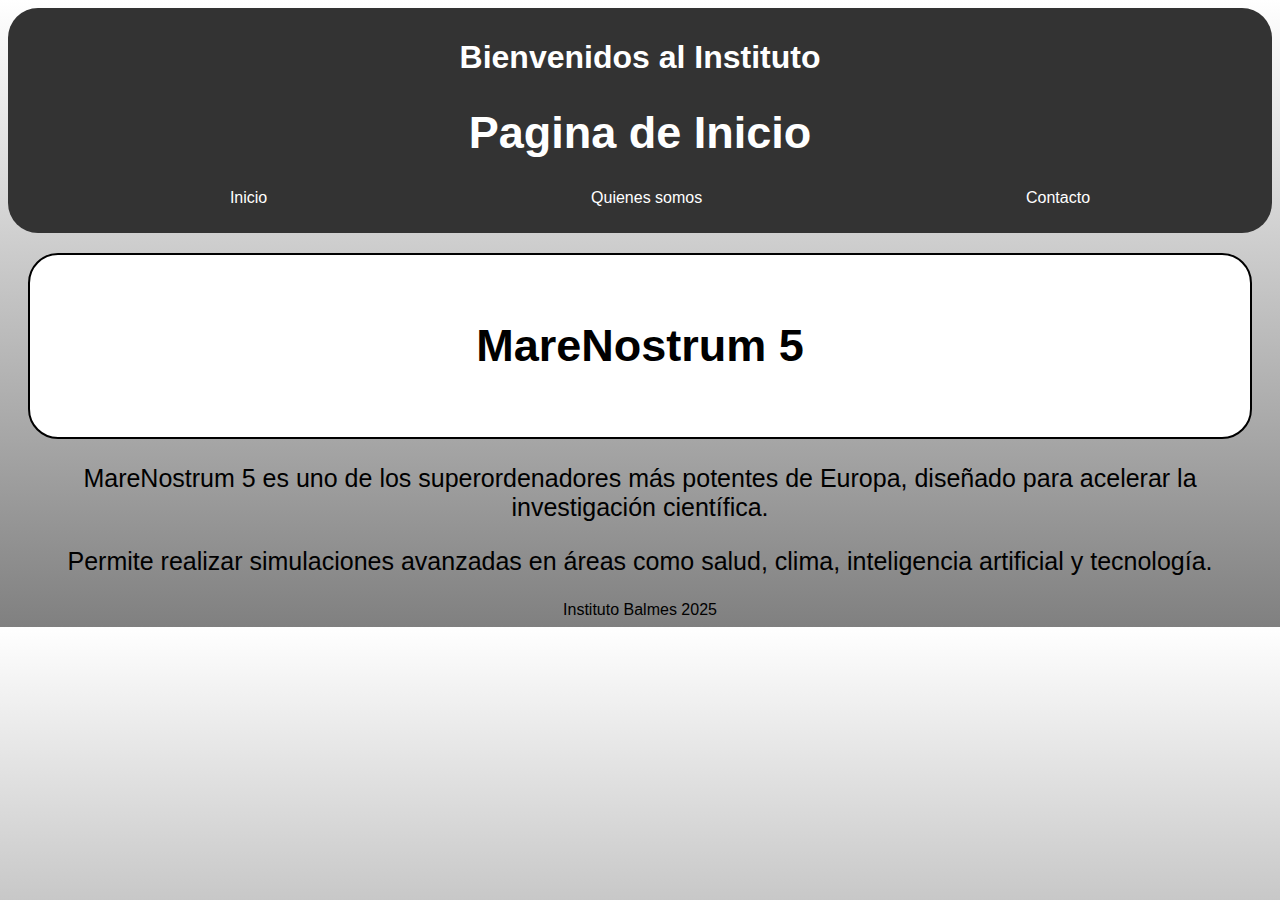
<file: index.html>
<!DOCTYPE html>
<html lang="en">
<head>
    <meta charset="UTF-8">
    <meta name="viewport" content="width=device-width, initial-scale=1.0">
    <title>Inicio -Instituto</title>
    <link rel="stylesheet" href="style.css">
    <link rel="shortcut icon" href="favicon.ico" type="image/x-icon">
</head>
<body>
     <header>
    <h1>Bienvenidos al Instituto</h1>
       <h1 id="t1">Pagina de Inicio</h1>
       <nav id="menu"> 
            <ul>
                <li><a href="index.html">Inicio</a></li>
                <li><a href="about.html">Quienes somos</a></li>
                <li><a href="contacto.html">Contacto</a></li>
             </ul>
       </nav>
   </header>
   <main>
       <section>
        <article>
           <div class="noticia">
               <h3 id="t1">MareNostrum 5</h3>
           </div>
               <p class="texto">MareNostrum 5 es uno de los superordenadores más potentes de Europa, diseñado para acelerar la investigación científica.</p>
               <p class="texto">Permite realizar simulaciones avanzadas en áreas como salud, clima, inteligencia artificial y tecnología.</p>
        </article>
       </section>
   </main>
   <footer id="footer"> Instituto Balmes 2025 </footer>
</body>
</html>
</file>
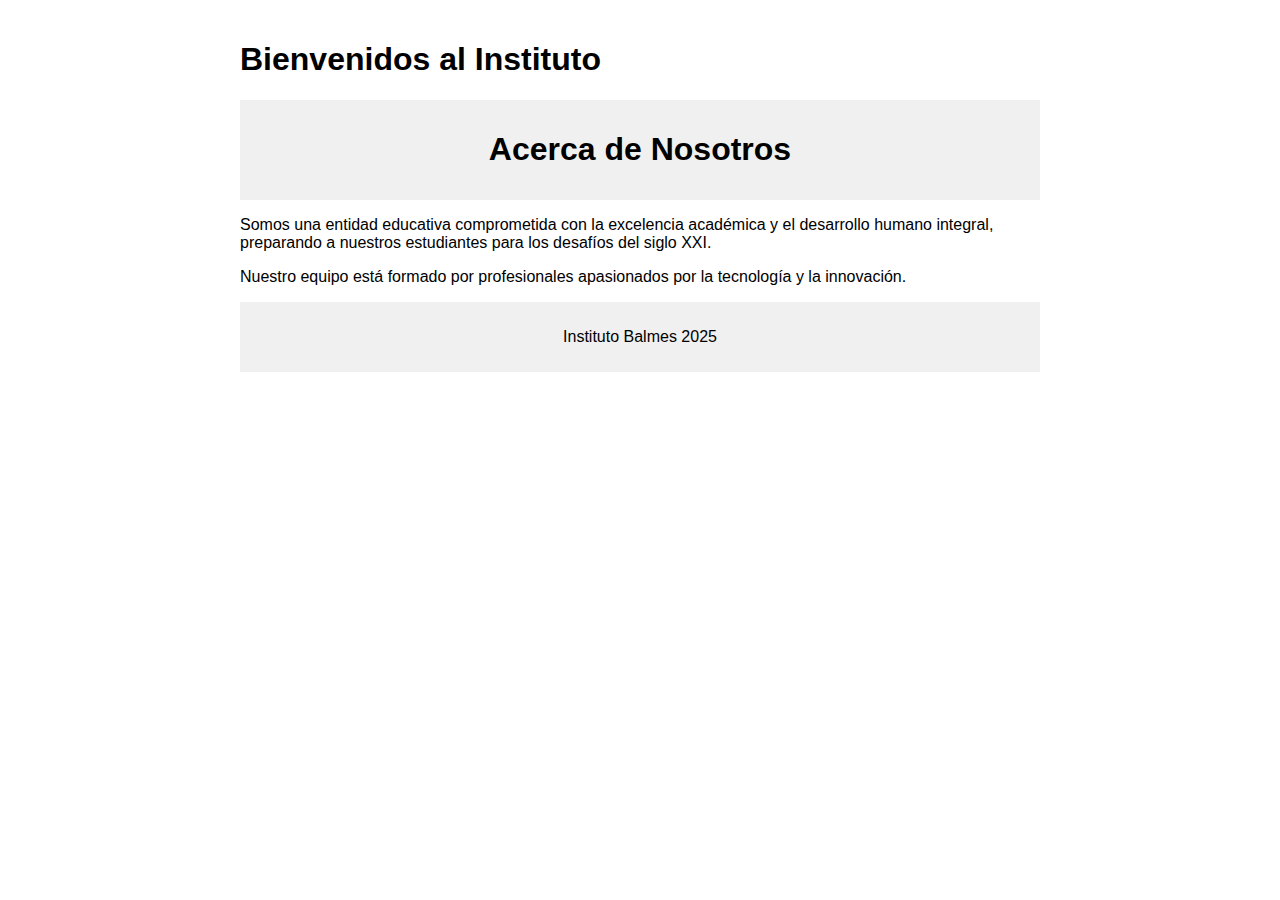
<file: about.html>
<!DOCTYPE html>
<html lang="en">
<head>
    <meta charset="UTF-8">
    <meta name="viewport" content="width=device-width, initial-scale=1.0">
    <title>Sobre nosotros -Instituto</title>
    <link rel="stylesheet" href="style3.css">
</head>
<body>
    
    
<h1>Bienvenidos al Instituto</h1>
    <header>
        <h1>Acerca de Nosotros</h1>
    </header>

    <main>
        <p>Somos una entidad educativa comprometida con la excelencia académica y el desarrollo humano integral, preparando a nuestros estudiantes para los desafíos del siglo XXI.</p>
        <p>Nuestro equipo está formado por profesionales apasionados por la tecnología y la innovación.</p>
    </main>

    <footer>
        <p>Instituto Balmes 2025</p>
    </footer>

</body>
</html>
</file>
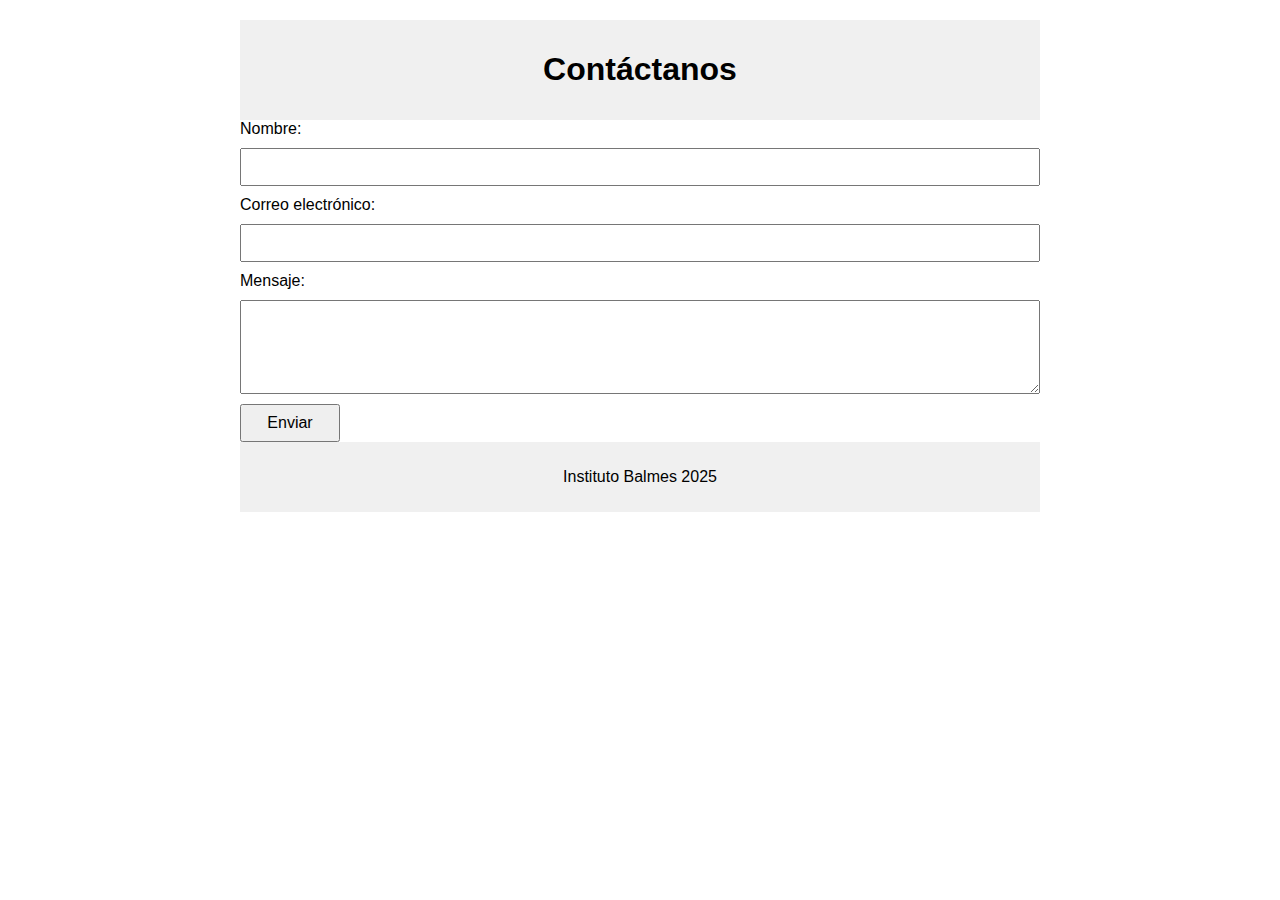
<file: contacto.html>
<!DOCTYPE html>
<html lang="en">
<head>
    <meta charset="UTF-8">
    <meta name="viewport" content="width=device-width, initial-scale=1.0">
    <title>Contacto -Instituto</title>
    <link rel="stylesheet" href="style2.css">
</head>
<body>
<!DOCTYPE html>
<html lang="es">
<head>
    <meta charset="UTF-8">
    <title>Contacto</title>
    <link rel="stylesheet" href="style3.css">
</head>
<body>
    <header>
        <h1>Contáctanos</h1>
    </header>

    <main>
        <form action="#" method="post">
            <label for="nombre">Nombre:</label>
            <input type="text" id="nombre" name="nombre" required>

            <label for="email">Correo electrónico:</label>
            <input type="email" id="email" name="email" required>

            <label for="mensaje">Mensaje:</label>
            <textarea id="mensaje" name="mensaje" rows="4" required></textarea>

            <button type="submit">Enviar</button>
        </form>
    </main>

    <footer>
        <p>Instituto Balmes 2025</p>
    </footer>
</body>
</html>

</body>
</html>


</body>
</html>
</file>
<file: style.css>
body{
    background: linear-gradient(white, gray);
    font-family: Verdana, Geneva, Tahoma, sans-serif;
    text-align: center;

}


header {
    background-color: #333;
    color: white;
    padding: 10px 20px;  /* el espacio entre las cosas*/ 
    border-radius: 30px;
}

/*header img {
    height: 50px;
}*/ 

nav ul {
    list-style: none; /*quita las viñetas */
   display: flex; 
    justify-content: space-around; /*justifica el contenido para que quede centrado pero con espacios */
}

nav a {
    color: white;
    text-decoration: none;
    padding: 10px 15px;
}

#t1{
    font-family: 'Trebuchet MS', 'Lucida Sans Unicode', 'Lucida Grande', 'Lucida Sans', Arial, sans-serif;
    font-size: 45px;
    text-align: center;
}

/*#t2{
    font-family: 'Trebuchet MS', 'Lucida Sans Unicode', 'Lucida Grande', 'Lucida Sans', Arial, sans-serif;
    font-size: 35px;
    text-align: center;
}*/  

.texto{
    font-family: 'Trebuchet MS', 'Lucida Sans Unicode', 'Lucida Grande', 'Lucida Sans', Arial, sans-serif;
    font-size: 25px;
    text-align: center;
}


.noticia{
    background-color: white;
    color:black;
    border: 2px solid black;
    border-radius: 30px;
    margin: 20px;
    padding: 20px;
}

.imagen img{
  width: 500px;   /*ancho*/     
  height: 300px;   /*alto*/    
  border-radius: 10px;  /* la hace un circulo :) */
  border: 1px solid black;


}


video{
    border: 1px solid black;
}
</file>
<file: style3.css>
body {
    font-family: Arial, sans-serif;
    max-width: 800px;
    margin: 0 auto;
    padding: 20px;
}

header, footer {
    text-align: center;
    padding: 10px;
    background-color: #f0f0f0;
}

form {
    display: flex;
    flex-direction: column;
    gap: 10px;
}

input, textarea, button {
    padding: 8px;
    font-size: 16px;
}

button {
    width: 100px;
    align-self: flex-start;
    cursor: pointer;
}
</file>
<file: style2.css>
body {
    font-family: Arial, sans-serif;
    max-width: 800px;
    margin: 0 auto;
    padding: 20px;
}

header, footer {
    text-align: center;
    padding: 10px;
    background-color: #f0f0f0;
}

form {
    display: flex;
    flex-direction: column;
    gap: 10px;
}

input, textarea, button {
    padding: 8px;
    font-size: 16px;
}

button {
    width: 100px;
    align-self: flex-start;
    cursor: pointer;
}
</file>
